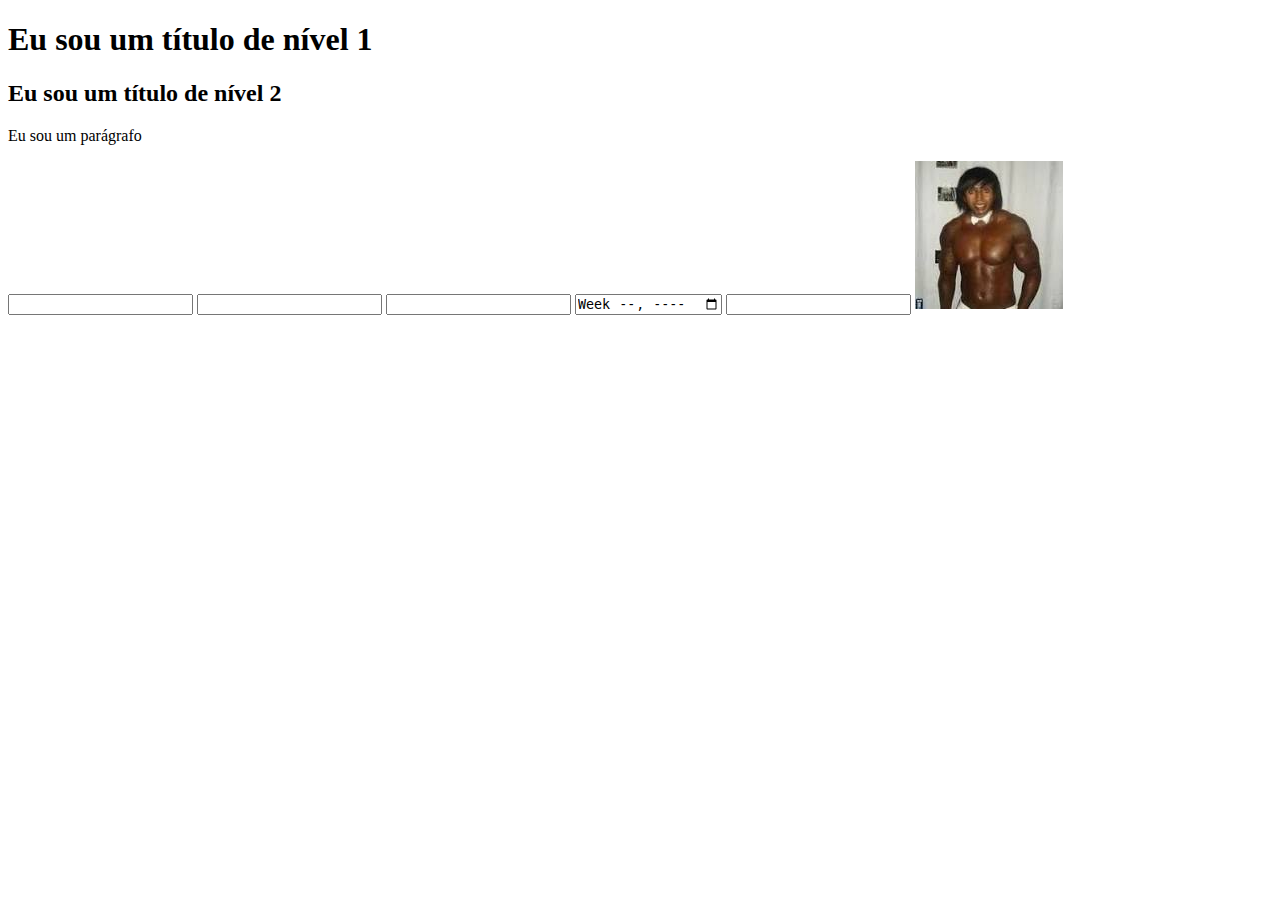
<file: index.html>
<!DOCTYPE html>
<html lang="pt-br">
<head>
    <meta charset="UTF-8">
    <meta name="viewport" content="width=device-width, initial-scale=1.0">
    <title>Document</title>
</head>
<body>
    <h1>Eu sou um título de nível 1</h1>
    <h2>Eu sou um título de nível 2</h2>
    <p>Eu sou um parágrafo</p>

    <input type="text">
    <input type="password">
    <input type="number">
    <input type="week">
    <input type="tel">

    <img src="emo bombado.jpg" alt="">
</body>
</html>
</file>
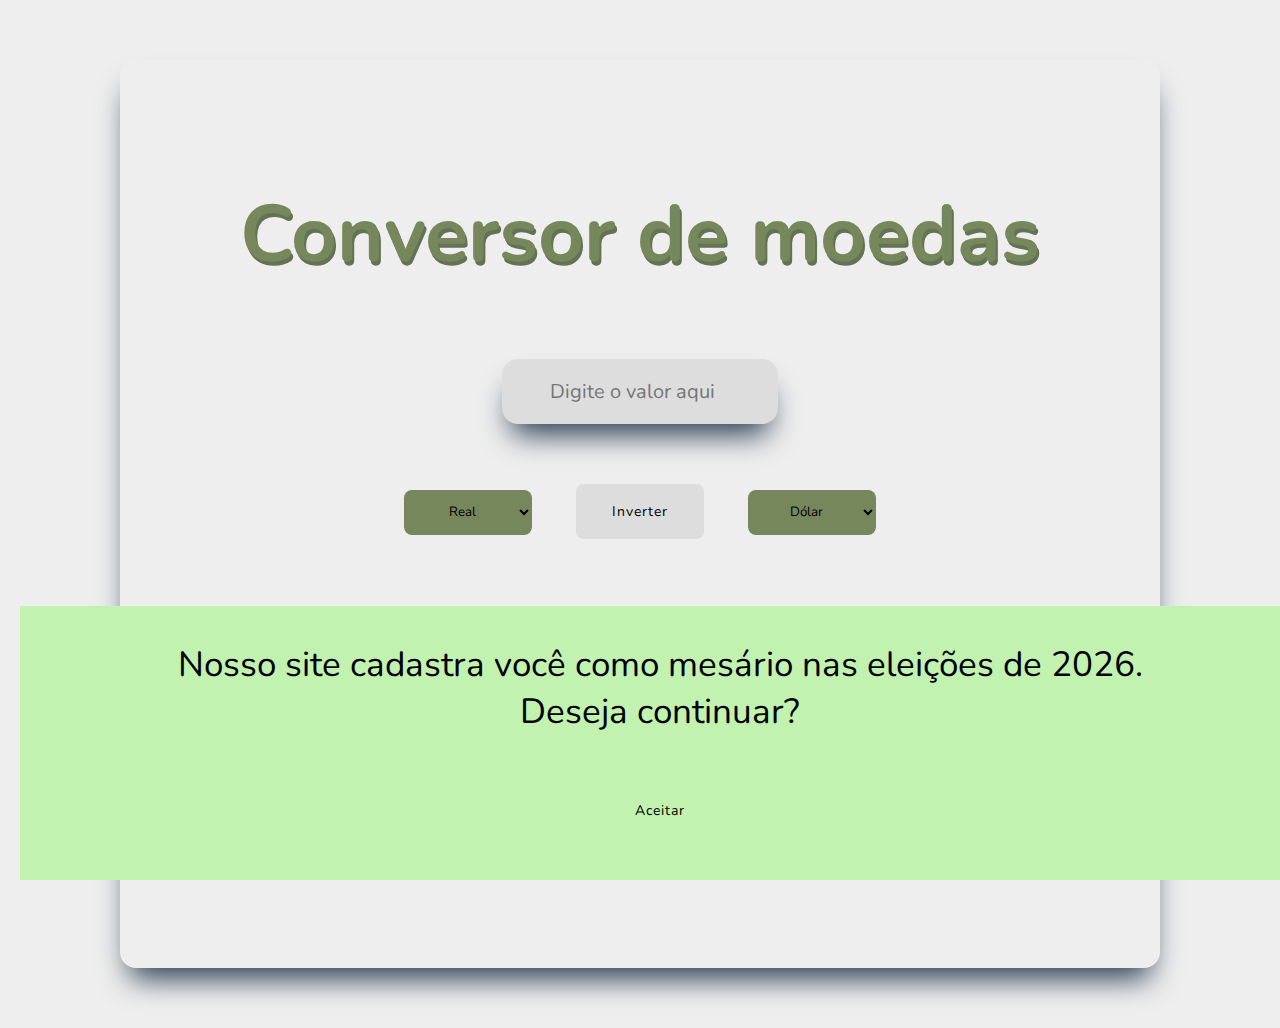
<file: ConversorDeMoedas/index.html>
<!DOCTYPE html>
<html lang="en">
<head>
    <meta charset="UTF-8">
    <meta name="viewport" content="width=device-width, initial-scale=1.0">
    <title>Conversão De Moedas</title>
    <link rel="stylesheet" href="style.css">
    <link rel="preconnect" href="https://fonts.googleapis.com">
    <link rel="preconnect" href="https://fonts.gstatic.com" crossorigin>
    <link href="https://fonts.googleapis.com/css2?family=Nunito:ital,wght@0,200..1000;1,200..1000&display=swap" rel="stylesheet">
    
</head>
<body>
    <div class="container">
        <h1 id="titulo">Conversor de moedas</h1>
            <input type="number" name="valor" id="valor-usuario" placeholder="Digite o valor aqui">
            <div>
                <select name="moeda1" id="moeda1">
                    <option value="BRL">Real</option>
                    <option value="USD">Dólar</option>
                    <option value="EUR">Euro</option>
                </select>
                <button id="botao-inverter" onclick="inverter()">Inverter</button>
                <select name="moeda2" id="moeda2">
                    <option value="BRL">Real</option>
                    <option value="USD" selected>Dólar</option>
                    <option value="EUR">Euro</option>
                </select>
            </div>
            <div>
                <button id="botao-converter" onclick="converter()">Converter</button>
                <button id="botao-limpar" onclick="limpar()">Limpar</button>
            </div>
        <p id="resultado">Resultado</p>
        <div class="mensagem-usuario" id="mensagem-usuario">
            <p>Nosso site cadastra você como mesário nas eleições de 2026. <br> Deseja continuar?</p>
            <button id="botao-aceita-mensagem" onclick="aceitaMensagem()" >Aceitar</button>
        </div>
    </div>  
</body>
<script src="script.js"></script>   

</html>
</file>
<file: ConversorDeMoedas/style.css>
:root{
    --fonte-primaria:"Nunito", sans-serif;
    --cor-primaria: #EEEEEE;
    --cor-secundaria: #DDDDDD;
    --cor-terciaria: #76885B;
    --cor-marcacao: #627254;
}

*{
    margin: 20px;
}

body{
    display: flex;
    align-items: center;
    justify-content: center;
    background-color: var(--cor-primaria);
}

.container{
    background-color: var(--cor-primaria);
    padding: 100px;
    border-radius: 16px;
    box-shadow: rgb(38, 57, 77) 0px 20px 30px -10px;
    display: flex;
    justify-content: center;
    flex-direction: column;
    align-items: center;
}

#titulo{
    font-family: var(--fonte-primaria);
    color: var(--cor-terciaria);
    margin-bottom: 50px;
    font-size: 80px;
    text-shadow: 2px 4px var(--cor-marcacao);
}

#valor-usuario{
    font-family: var(--fonte-primaria);
    background-color: var(--cor-secundaria);
    width: 20vw;
    height: 5vh;
    padding: 10px;
    border-radius: 16px;
    border: none;
    box-shadow: rgb(38, 57, 77) 0px 20px 30px -10px;
    outline: none;
    text-align: center;
    font-size: 20px;
}

#moeda1{
    border-radius: 8px;
    text-align: center;
    font-family: var(--fonte-primaria);
    width: 10vw;
    height: 5vh;
    background-color: var(--cor-terciaria);
    border: none;
    outline: none;
}

#moeda2{
    border-radius: 8px;
    text-align: center;
    font-family: var(--fonte-primaria);
    width: 10vw;
    height: 5vh;
    background-color: var(--cor-terciaria);
    border: none;
    outline: none;
    text-decoration: none;
}

#botao-inverter{
  background-color: var(--cor-secundaria);
  border-radius: 8px;
  padding: 18px 36px;
  display: inline-block;
  font-family: var(--fonte-primaria);
  font-size: 14px;
  letter-spacing: 1px;
  cursor: pointer;
  box-shadow: inset 0 0 0 0 #76885B;
  -webkit-transition: ease-out 0.4s;
  -moz-transition: ease-out 0.4s;
  transition: ease-out 0.4s;
  outline: none;
  border: none;
}

#botao-inverter:hover {
    box-shadow: inset 0 0 0 50px #76885B;
}

#botao-converter{
    height: 70px;
    width: 200px;
    background-color: var(--cor-secundaria);
    border-radius: 8px;
    padding: 18px 36px;
    display: inline-block;
    font-family: var(--fonte-primaria);
    font-size: 14px;
    letter-spacing: 1px;
    cursor: pointer;
    box-shadow: inset 0 0 0 0 #76885B;
    -webkit-transition: ease-out 0.4s;
    -moz-transition: ease-out 0.4s;
    transition: ease-out 0.4s;
    outline: none;
    border: none;
  }
  
#botao-converter:hover {
      box-shadow: inset 0 0 0 50px #76885B;
  }

#botao-limpar{
    height: 70px;
    width: 200px;
    background-color: var(--cor-secundaria);
    border-radius: 8px;
    padding: 18px 36px;
    display: inline-block;
    font-family: var(--fonte-primaria);
    font-size: 14px;
    letter-spacing: 1px;
    cursor: pointer;
    box-shadow: inset 0 0 0 0 #76885B;
    -webkit-transition: ease-out 0.4s;
    -moz-transition: ease-out 0.4s;
    transition: ease-out 0.4s;
    outline: none;
    border: none;
}
  
#botao-limpar:hover {
      box-shadow: inset 0 0 0 50px #76885B;
}

#resultado{
    font-size: 50px;
    font-family: var(--fonte-primaria);
    margin-top: 50px;
}

.mensagem-usuario{
    position: fixed;
    bottom: 0;
    left: 0;
    width: 100%;
    background-color: #C1F2B0;
    text-align: center;
    padding-top: 15px;
    padding-bottom: 15px;
    font-family: var(--fonte-primaria);
    font-size: 35px;
}

#botao-aceita-mensagem{
    height: 70px;
    width: 200px;
    background-color: #C1F2B0;
    border-radius: 8px;
    padding: 18px 36px;
    display: inline-block;
    font-family: var(--fonte-primaria);
    font-size: 14px;
    letter-spacing: 1px;
    cursor: pointer;
    box-shadow: inset 0 0 0 0 #65B741;
    -webkit-transition: ease-out 0.4s;
    -moz-transition: ease-out 0.4s;
    transition: ease-out 0.4s;
    outline: none;
    border: none;
}

#botao-aceita-mensagem:hover{
    box-shadow: inset 0 0 0 50px #65B741;
}
</file>
